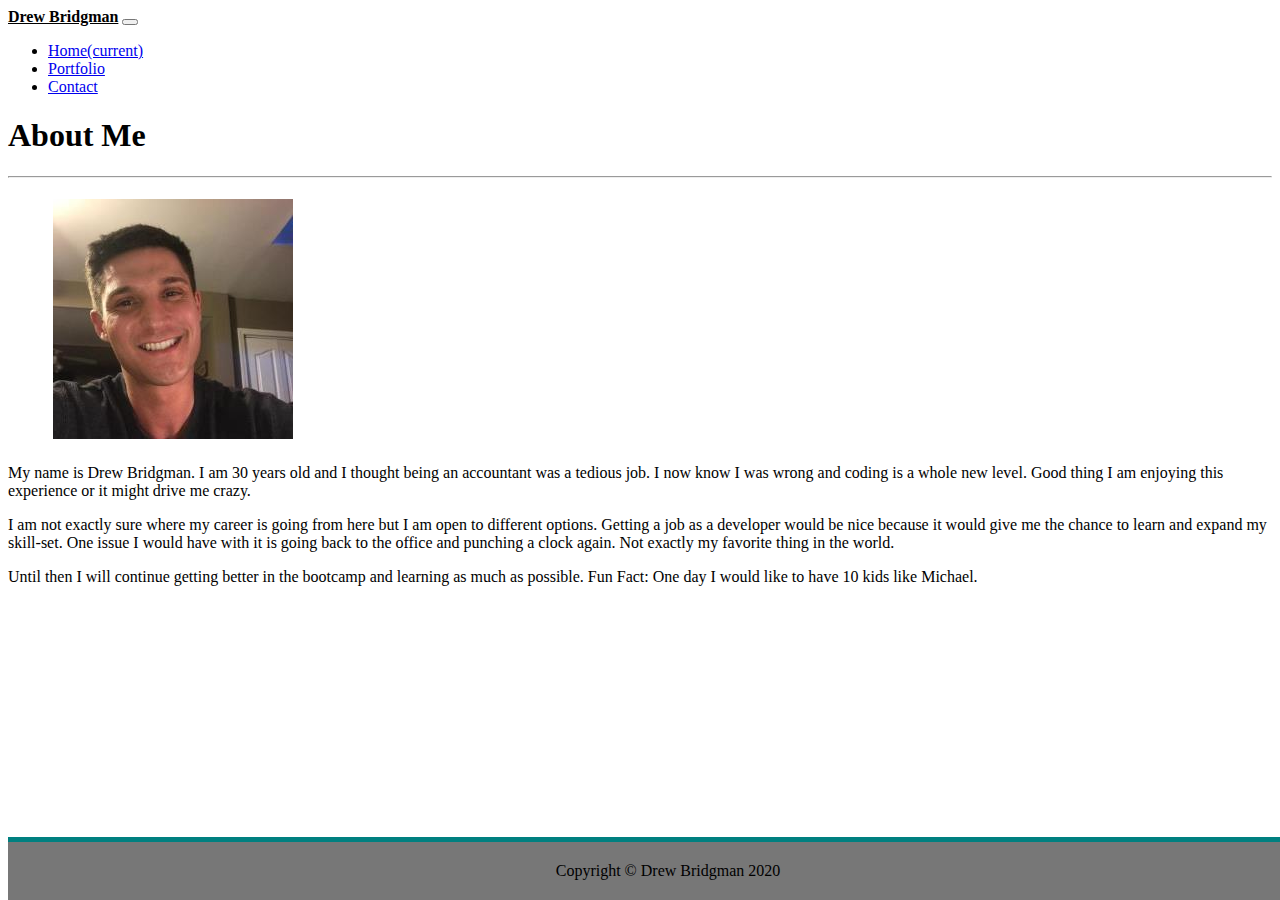
<file: index.html>
<!DOCTYPE html>
<html lang="en-us">
<head>
    <!-- Required meta tags -->
    <meta charset="utf-8">
    <meta name="viewport" content="width=device-width, initial-scale=1, shrink-to-fit=no">

    <!-- Bootstrap CSS -->
    <link rel="stylesheet" href="https://cdn.jsdelivr.net/npm/bootstrap@4.5.3/dist/css/bootstrap.min.css" integrity="sha384-TX8t27EcRE3e/ihU7zmQxVncDAy5uIKz4rEkgIXeMed4M0jlfIDPvg6uqKI2xXr2" crossorigin="anonymous">
    <link rel="stylesheet" href="Assets/css/style.css">
    
    <title>Home | Bridgman Portfolio</title>

</head>

<body>

  <!-- Navagation Begins -->
  <nav class="navbar navbar-expand-lg navbar-light bg-light">
      <a class="navbar-brand" href="#" id="bg-color">Drew Bridgman</a>
      <button class="navbar-toggler" type="button" data-toggle="collapse" data-target="#navbarTogglerDemo02" aria-controls="navbarTogglerDemo02" aria-expanded="false" aria-label="Toggle navigation">
        <span class="navbar-toggler-icon"></span>
      </button>
      <div class="collapse navbar-collapse" id="navbarTogglerDemo02">
        <ul class="navbar-nav ml-auto mt-2 mt-lg-0">
          <li class="nav-item active">
            <a class="nav-link" href="#">Home<span class="sr-only">(current)</span></a>
          </li>
          <li class="nav-item">
            <a class="nav-link" href="portfolio.html">Portfolio</a>
          </li>
          <li class="nav-item">
              <a class="nav-link" href="contact.html">Contact</a>
          </li>
        </ul>
         
      </div>
  </nav>
  <!-- Navagation Ends -->

  <!-- Main Content Begins -->
    <main class="container mt-3">
        <div class="row">
            <div class="col-sm-8 offset-sm-1 rounded mx-auto bg-white">
                <header>
                    <h1 class="h1 mt-3">About Me</h1>
                </header>   
                <hr>
                <section>
                    <figure>
                      <img src="Assets/Images/pic.jpg" class="img-responsive img-fluid float-left mr-3" alt="Photo of Drew Bridgman">
                    </figure>
            
                    <p>
                        My name is Drew Bridgman.  I am 30 years old and I thought being an accountant was a tedious job.  I now know I was wrong and coding is a whole new level.  Good thing I am enjoying this experience or it might drive me crazy.  
                    </p>
                    <p>
                        I am not exactly sure where my career is going from here but I am open to different options.  Getting a job as a developer would be nice because it would give me the chance to learn and expand my skill-set.  One issue I would have with it is going back to the office and punching a clock again.  Not exactly my favorite thing in the world.
                    </p>
                    <p>
                        Until then I will continue getting better in the bootcamp and learning as much as possible.  Fun Fact: One day I would like to have 10 kids like Michael. 
                    </p>
                </section>
            </div>
        </div>
    </main>
    <!-- Main Content Ends -->
    
    <!-- Footer -->

    <footer class="footer">Copyright &copy; Drew Bridgman 2020</footer>
    
    <!-- Option 1: jQuery and Bootstrap Bundle (includes Popper) -->
    
    <script src="https://code.jquery.com/jquery-3.5.1.slim.min.js" integrity="sha384-DfXdz2htPH0lsSSs5nCTpuj/zy4C+OGpamoFVy38MVBnE+IbbVYUew+OrCXaRkfj" crossorigin="anonymous"></script>
    <script src="https://cdn.jsdelivr.net/npm/bootstrap@4.5.3/dist/js/bootstrap.bundle.min.js" integrity="sha384-ho+j7jyWK8fNQe+A12Hb8AhRq26LrZ/JpcUGGOn+Y7RsweNrtN/tE3MoK7ZeZDyx" crossorigin="anonymous"></script>

</body>

</html>
</file>
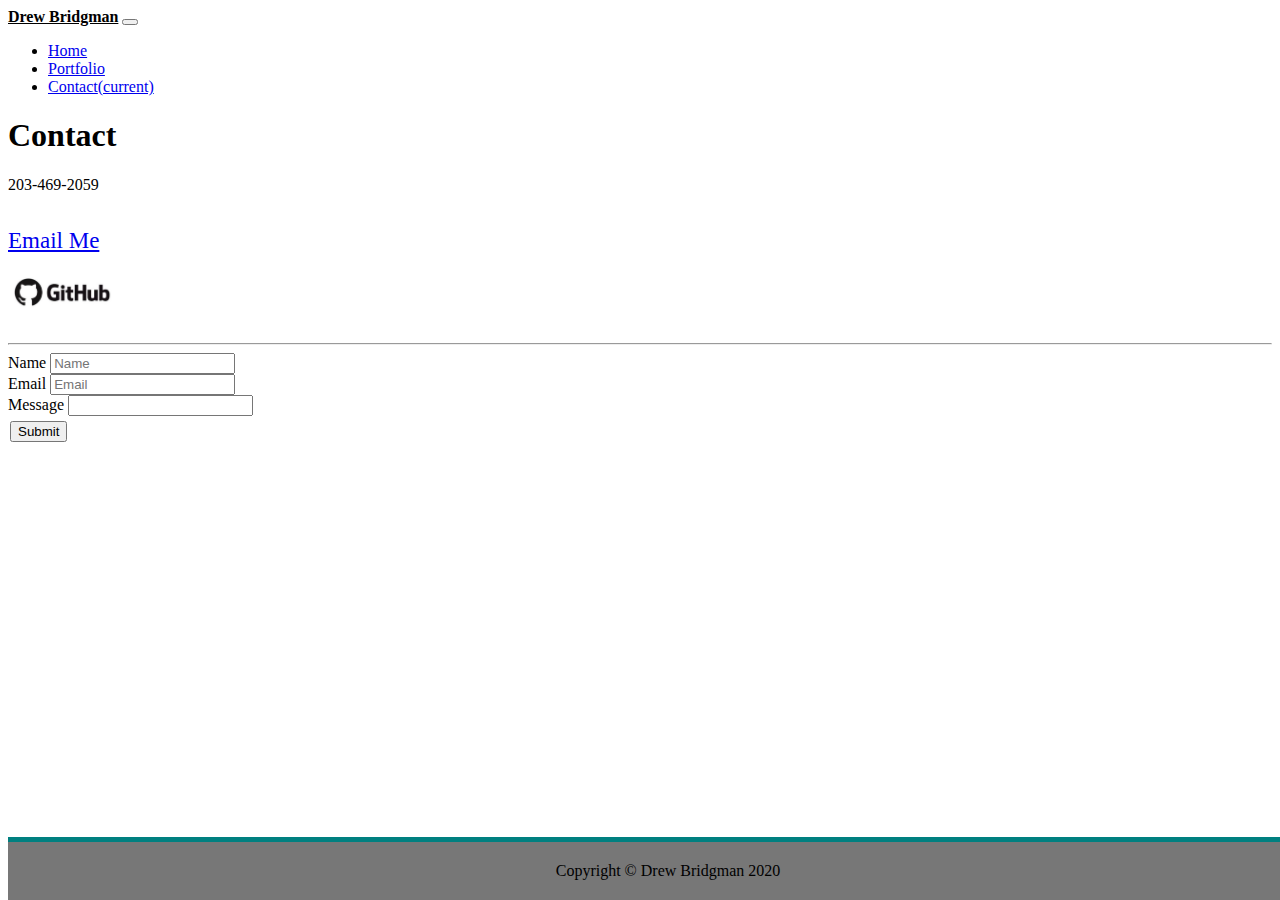
<file: contact.html>
<!DOCTYPE html>
<html lang="en-us">
<head>
    <!-- Required meta tags -->
    <meta charset="utf-8">
    <meta name="viewport" content="width=device-width, initial-scale=1, shrink-to-fit=no">

    <!-- Bootstrap CSS -->
    <link rel="stylesheet" href="https://cdn.jsdelivr.net/npm/bootstrap@4.5.3/dist/css/bootstrap.min.css" integrity="sha384-TX8t27EcRE3e/ihU7zmQxVncDAy5uIKz4rEkgIXeMed4M0jlfIDPvg6uqKI2xXr2" crossorigin="anonymous">
    <link rel="stylesheet" href="Assets/css/style.css">
    
    <title>Contact | Bridgman Portfolio</title>

</head>

<body>

    <!-- Navagation Begins -->

    <nav class="navbar navbar-expand-lg navbar-light bg-light">
        <a class="navbar-brand" href="#" id="bg-color">Drew Bridgman</a>
        <button class="navbar-toggler" type="button" data-toggle="collapse" data-target="#navbarTogglerDemo02" aria-controls="navbarTogglerDemo02" aria-expanded="false" aria-label="Toggle navigation">
          <span class="navbar-toggler-icon"></span>
        </button>
      
        <div class="collapse navbar-collapse" id="navbarTogglerDemo02">
          <ul class="navbar-nav ml-auto mt-2 mt-lg-0">
            <li class="nav-item active">
              <a class="nav-link" href="index.html">Home</a>
            </li>
            <li class="nav-item">
              <a class="nav-link" href="portfolio.html">Portfolio</a>
            </li>
            <li class="nav-item">
                <a class="nav-link" href="#">Contact<span class="sr-only">(current)</span></a>
            </li>
          </ul>
         
        </div>
      </nav>

    <!-- Navagation Ends -->

    <!-- Main Content Begins -->

    <main class="container mt-3">
        <div class="row">
            <div class="col-sm-8 offset-sm-1 rounded mx-auto bg-white">
              <div class="text-center">
                <header>
                    <h1 class="h1 mt-3">Contact</h1>
                </header> 
                <p>203-469-2059</p>
              </div>
              <div class="row text-center"><br>
                <div class="col-sm-12 col-md-6 col-lg-6">
                  <a href="mailto:bridgmand@gmail.com" target="_blank"
                    rel="noopener noreferrer" id="email">Email Me
                    <!-- <button type="button" class="btn btn-primary">Email Me</button> -->
                  </a>
                </div><br>
                <div class="col-sm-12 col-md-6 col-lg-6" id="git">
                  <a href="https://github.com/dbridgman1" target="_blank"
                    rel="noopener noreferrer">
                    <img src="./Assets/Images/Github logo.JPG" alt="GitHub Profile Link" style="Width:100px">
                  </a>
                </div><br>
              </div>
                  
                <hr>
                <form>
                    <div class="form-group">
                      <label for="Name">Name</label>
                      <input type="text" class="form-control" id="name" placeholder="Name">
                    </div>
                    <div class="form-group">
                      <label for="Email">Email</label>
                      <input type="text" class="form-control" id="Email" placeholder="Email">
                    </div>
                    <div class="form-group">
                        <label for="Message">Message</label>
                        <input type="text" class="form-control" id="Message">
                      </div>
                    <div>
                      <button class="btn btn-primary single" type="submit">Submit</button>
                    </div>
                </form>
            </div>
        </div>
    </main>

    <!-- Footer -->

    <footer class="card-footer footer">Copyright &copy; Drew Bridgman 2020</footer>

    <!-- Option 1: jQuery and Bootstrap Bundle (includes Popper) -->
    
    <script src="https://code.jquery.com/jquery-3.5.1.slim.min.js" integrity="sha384-DfXdz2htPH0lsSSs5nCTpuj/zy4C+OGpamoFVy38MVBnE+IbbVYUew+OrCXaRkfj" crossorigin="anonymous"></script>
    <script src="https://cdn.jsdelivr.net/npm/bootstrap@4.5.3/dist/js/bootstrap.bundle.min.js" integrity="sha384-ho+j7jyWK8fNQe+A12Hb8AhRq26LrZ/JpcUGGOn+Y7RsweNrtN/tE3MoK7ZeZDyx" crossorigin="anonymous"></script>

</body>



</html>
</file>
<file: Assets/css/style.css>
body {
    background-image: url("https://pub-static.fotor.com/static/web/site/features/backgrounds/images/Fotor-wall-background-image-5.jpg");
}

#bg-color {
    color: black;
    font-weight: bold;
}

.footer {
    background-color: #777777;
    text-align: center;
    padding: 20px;
    position: fixed;
    bottom: 0;
    width: 100%;
    border-top: 5px solid;
    border-color: teal;
}

h1 {
    color: black;
}

.single {
    margin: 5px auto 10px 2px;
}

.show {
    padding: 100px;
}

.s {
    padding: 10px;
}

img {
    padding: 5px;
    border-width: 10px;
}

#email {
    font-size: 23px;
}
</file>
